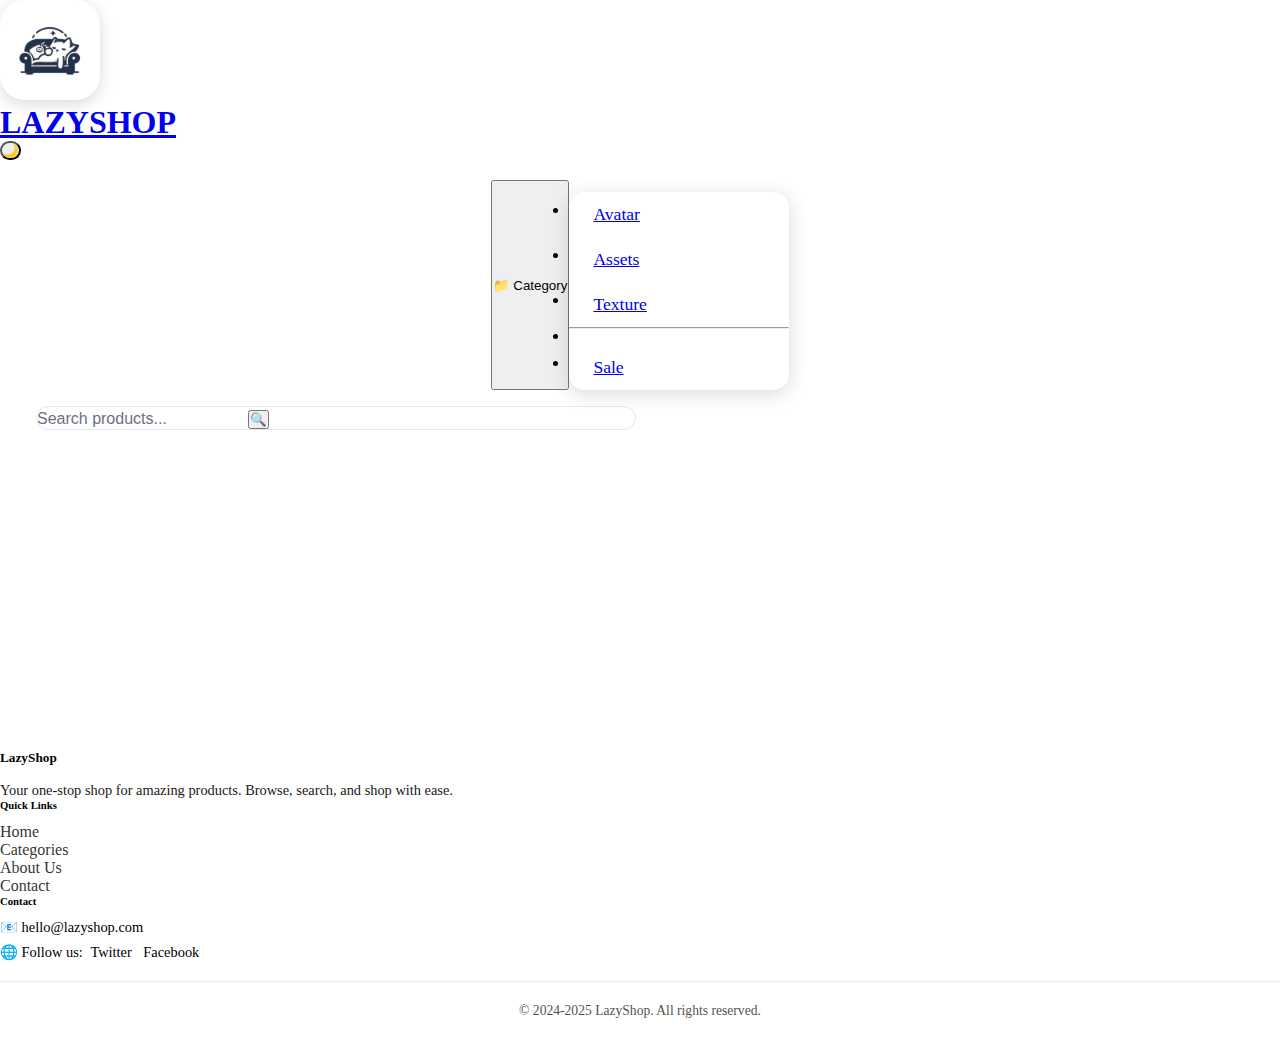
<file: index.html>
<!DOCTYPE html>
<html lang="en">
<head>
    <meta charset="UTF-8">
    <meta name="viewport" content="width=device-width, initial-scale=1.0, viewport-fit=cover">
    <meta name="description" content="LazyShop - Browse and shop amazing products easily">
    <meta name="theme-color" content="#0d6efd">
    <meta name="apple-mobile-web-app-capable" content="yes">
    <meta name="apple-mobile-web-app-status-bar-style" content="black-translucent">
    
    <title>LazyShop - Shop Amazing Products</title>

    <!-- Bootstrap CSS -->
    <link href="https://cdn.jsdelivr.net/npm/bootstrap@5.3.8/dist/css/bootstrap.min.css" rel="stylesheet" integrity="sha384-sRIl4kxILFvY47J16cr9ZwB07vP4J8+LH7qKQnuqkuIAvNWLzeN8tE5YBujZqJLB" crossorigin="anonymous">
    
    <!-- Font Awesome Icons -->
    <link rel="stylesheet" href="https://cdnjs.cloudflare.com/ajax/libs/font-awesome/6.4.0/css/all.min.css" integrity="sha512-iecdLmaskl7CVJkEZSMUkrQ6usznlIcFfuGbzIrjw4oew2QszarSnsbIqnTYn3Z0zV1KSLeJw4bAk/gHccv2Pw==" crossorigin="anonymous" referrerpolicy="no-referrer">
    
    <!-- Global Styles -->
    <link rel="stylesheet" href="./style.css">
    <link rel="stylesheet" href="./style/card.css">
    
    <!-- Preload critical resources -->
    <link rel="preload" href="./public/logo.png" as="image">
</head>
<body>
    <!-- Header -->
    <m-header></m-header>
    
    <!-- Main Content -->
    <m-card-container></m-card-container>
    
    <!-- Modal -->
    <m-modal></m-modal>
    
    <!-- Footer -->
    <m-footer></m-footer>
    
    <!-- Bootstrap JS -->
    <script src="https://cdn.jsdelivr.net/npm/bootstrap@5.3.8/dist/js/bootstrap.bundle.min.js" integrity="sha384-FKyoEForCGlyvwx9Hj09JcYn3nv7wiPVlz7YYwJrWVcXK/BmnVDxM+D2scQbITxI" crossorigin="anonymous"></script>
    
    <!-- Web Components & Custom Elements -->
    <script type="module" src="./components/components.js"></script>
    
    <!-- Utility Functions (must load before other scripts) -->
    <script src="./scripts/utils.js"></script>
    
    <!-- Data Handling Scripts -->
    <script src="./scripts/handleData.js"></script>
    <script src="./scripts/loadData.js"></script>
    
    <!-- Load initial data -->
    <script>
        // Load initial data with error handling
        if (typeof loadData === 'function') {
            window.addEventListener('DOMContentLoaded', () => {
                loadData('AVATAR');
            });
        }
    </script>
    
    <!-- Dropdown, Search, Modal Close Handlers -->
    <script src="./scripts/dropdown.js"></script>
    <script src="./scripts/search.js"></script>
    <script src="./scripts/modalClose.js"></script>
    
    <!-- Cart Management -->
    <script src="./scripts/cart.js"></script>
    
    <!-- Pagination (optional) -->
    <script src="./scripts/pagination.js"></script>
    
    <!-- Theme Toggle (Dark Mode) -->
    <script src="./scripts/theme.js"></script>
    
    <!-- Analytics & Tracking (optional) -->
    <script>
        // Track user interactions
        window.addEventListener('search-completed', (e) => {
            console.log('Search completed:', e.detail);
        });
        
        window.addEventListener('cart-updated', (e) => {
            console.log('Cart updated:', e.detail);
        });
    </script>
</body>
</html>
</file>
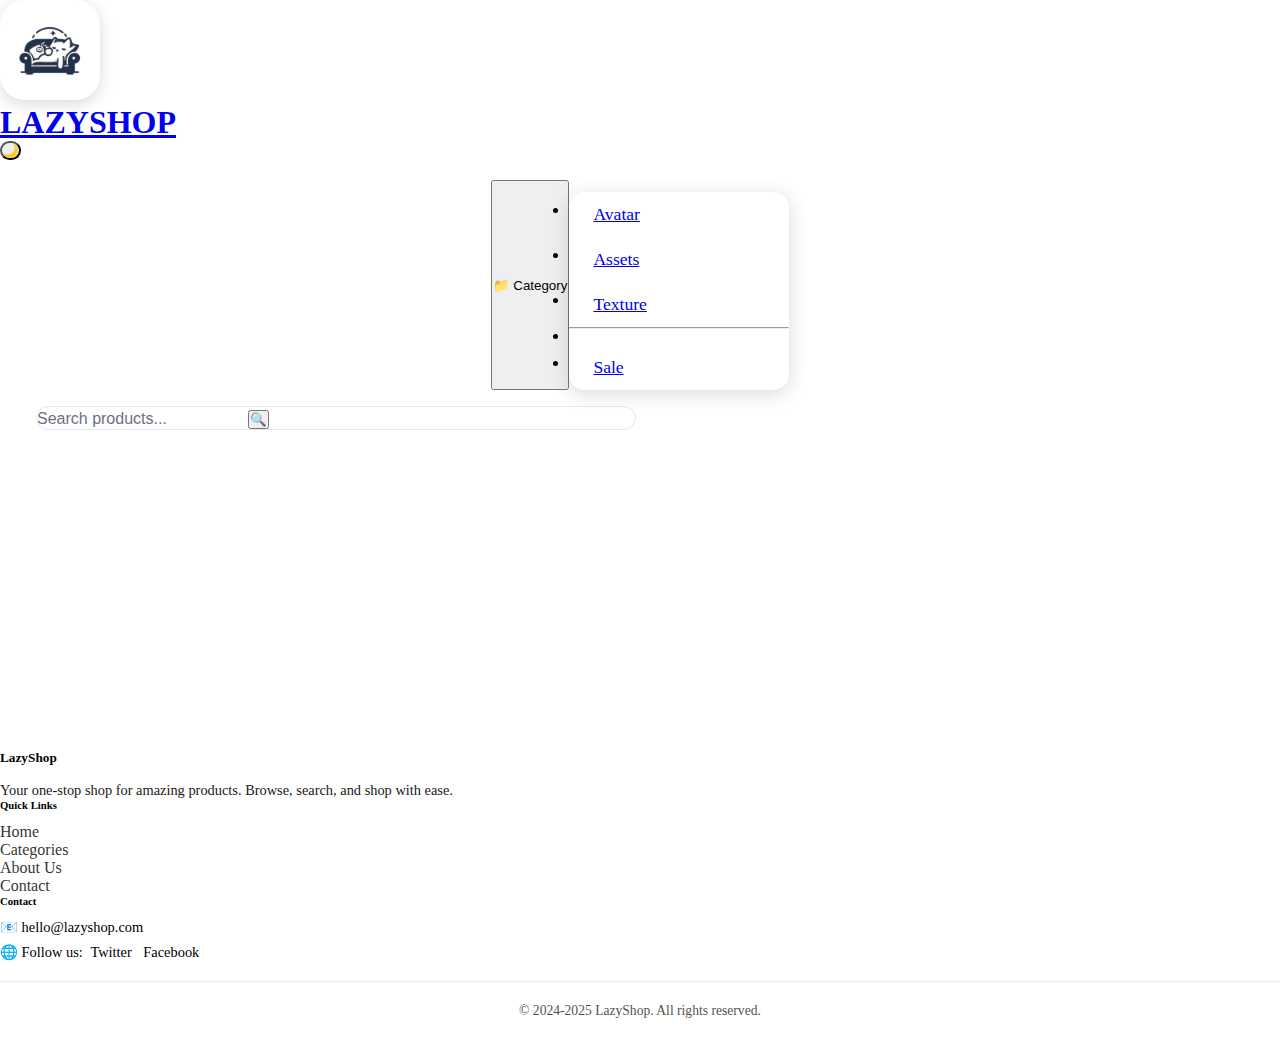
<file: avatar.html>
<!DOCTYPE html>
<html lang="en">
<head>
    <meta charset="UTF-8">
    <meta name="viewport" content="width=device-width, initial-scale=1.0">
    <title>LazyShop!</title>

    <link href="https://cdn.jsdelivr.net/npm/bootstrap@5.3.8/dist/css/bootstrap.min.css" rel="stylesheet" integrity="sha384-sRIl4kxILFvY47J16cr9ZwB07vP4J8+LH7qKQnuqkuIAvNWLzeN8tE5YBujZqJLB" crossorigin="anonymous">
    <link rel="stylesheet" href="./style.css">
    <link rel="stylesheet" href="./style/card.css">
</head>
<body>
    <m-header></m-header>
    <m-card-container></m-card-container>
    <m-footer></m-footer>
    <script src="https://cdn.jsdelivr.net/npm/bootstrap@5.3.8/dist/js/bootstrap.bundle.min.js" integrity="sha384-FKyoEForCGlyvwx9Hj09JcYn3nv7wiPVlz7YYwJrWVcXK/BmnVDxM+D2scQbITxI" crossorigin="anonymous"></script>
    <script type="module" src="./components/components.js"></script>
    <!---->
    <script src="./scripts/handleData.js"></script>
    <script src="./scripts/loadData.js"></script>
    <script>loadData('AVATAR');</script>
</body>
</html>
</file>
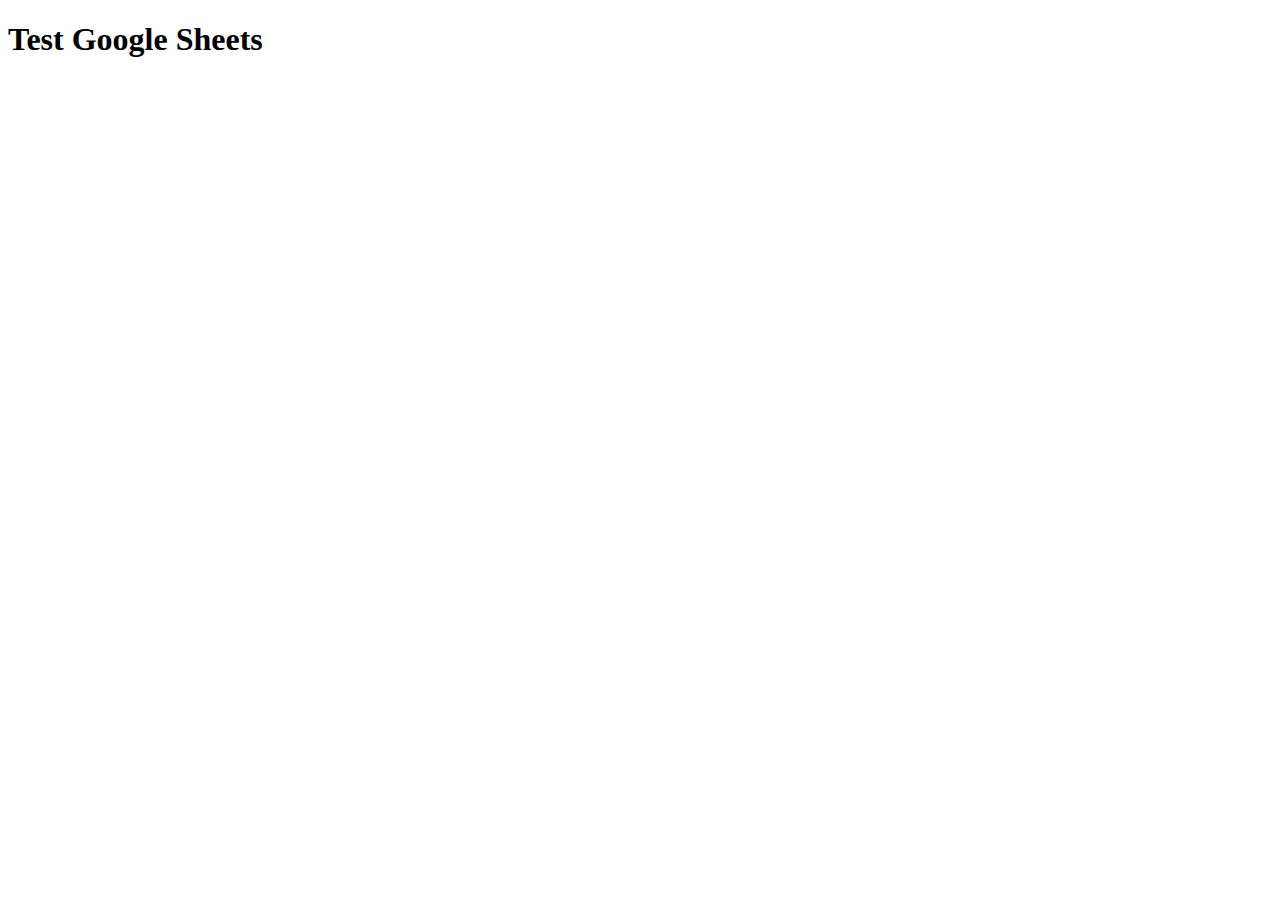
<file: test.html>
<!DOCTYPE html>
<html lang="en">
<head>
  <meta charset="UTF-8">
  <title>Test Google Sheets</title>
</head>
<body>
  <h1>Test Google Sheets</h1>

  <script>
    // Hàm callback JSONP
    function handleData(data) {
      console.log("Dữ liệu mới từ Google Sheets:", data);
      // hiển thị ra trang để dễ kiểm tra
      document.body.innerHTML += "<pre>" + JSON.stringify(data, null, 2) + "</pre>";
    }
  </script>

  <!-- Gọi Apps Script JSONP -->
  <script src="https://script.google.com/macros/s/AKfycbxHcScV1xSOVetZH0eUud5wfHGuKl011qv-7kXgYLoL/exec?callback=handleData"></script>
</body>
</html>
</file>
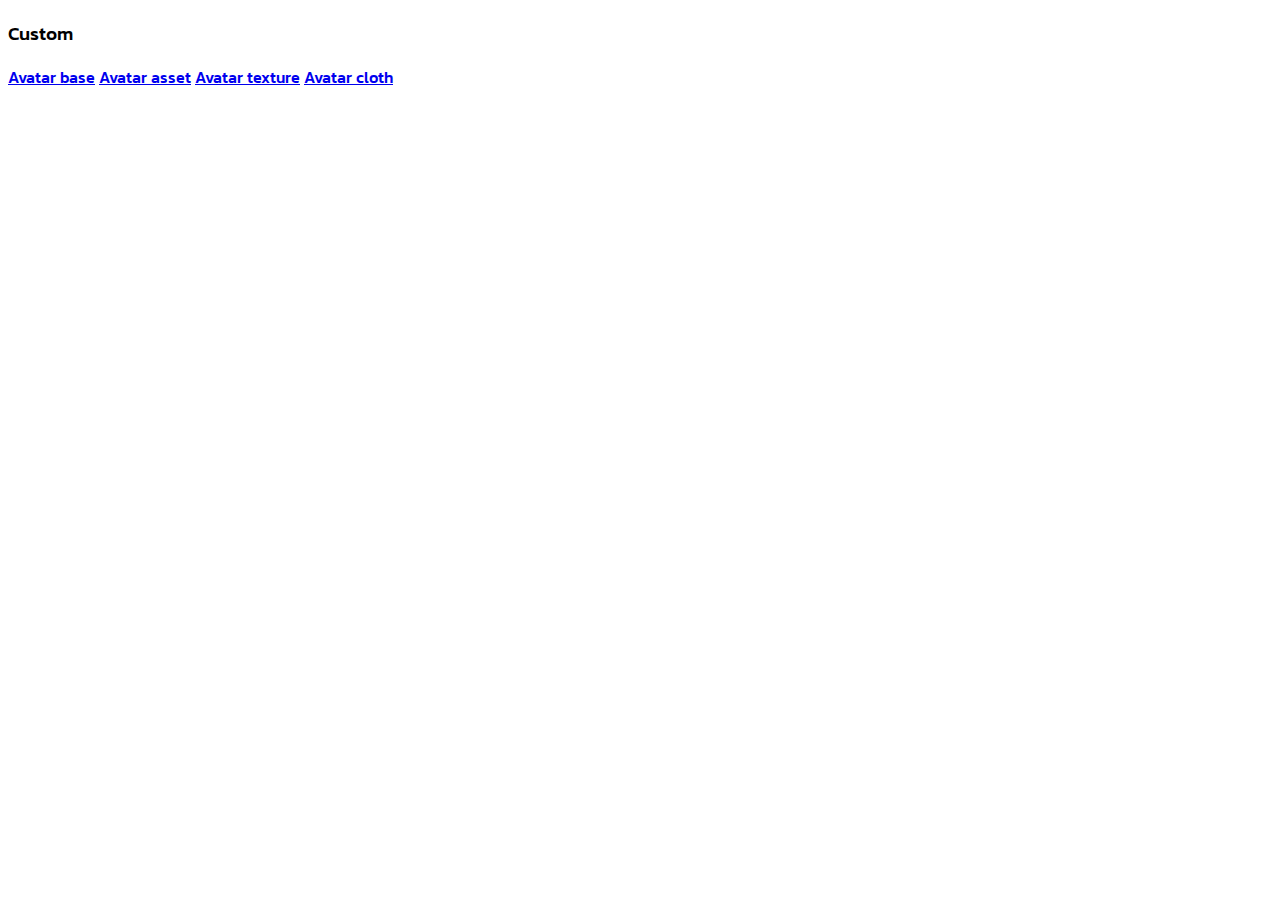
<file: pages/shop.html>
<!DOCTYPE html>
<html lang="en">
<head>
    <meta charset="UTF-8">
    <meta name="viewport" content="width=device-width, initial-scale=1.0">

    <link rel="stylesheet" href="../css/font.css">
    
    <!--bootstrap css-->
    <link href="https://cdn.jsdelivr.net/npm/bootstrap@5.3.6/dist/css/bootstrap.min.css" rel="stylesheet" integrity="sha384-4Q6Gf2aSP4eDXB8Miphtr37CMZZQ5oXLH2yaXMJ2w8e2ZtHTl7GptT4jmndRuHDT" crossorigin="anonymous">

    <title>Shop</title>
</head>
<body>
    
    <!--MAIN-->
    <main class="container mt-3">
        <div class="row">

            <div class="col-2">
                <div class="list-group">

                    <h3>Custom</h3>

                    <a href="#" class="list-group-item list-group-item-action">Avatar base</a>
                    <a href="#" class="list-group-item list-group-item-action">Avatar asset</a>
                    <a href="#" class="list-group-item list-group-item-action">Avatar texture</a>
                    <a href="#" class="list-group-item list-group-item-action">Avatar cloth</a>
            </div>

            <div class="col-10">

            </div>

        </div>
    </main>

    <!--bootstrap js-->
    <script src="https://cdn.jsdelivr.net/npm/bootstrap@5.3.6/dist/js/bootstrap.bundle.min.js" integrity="sha384-j1CDi7MgGQ12Z7Qab0qlWQ/Qqz24Gc6BM0thvEMVjHnfYGF0rmFCozFSxQBxwHKO" crossorigin="anonymous"></script>
</body>
</html>
</file>
<file: style.css>
*{
    margin: 0;
    padding: 0;
    box-sizing: border-box;
}
</file>
<file: style/card.css>
.card {
    width: min(250px, calc(100vw - 40px));
    background: var(--card-bg, #fff);
    border-radius: 12px;
    box-shadow: 0 2px 8px var(--shadow, rgba(0,0,0,0.08));
    display: flex;
    flex-direction: column;
    align-items: center;
    padding: 16px;
    margin: 12px;
    transition: transform 0.3s ease, box-shadow 0.3s ease;
    overflow: hidden;
}

.card:hover {
    transform: translateY(-8px);
    box-shadow: 0 8px 20px var(--shadow, rgba(0,0,0,0.12));
}

.card-logo {
    width: 100%;
    aspect-ratio: 1;
    max-width: 180px;
    display: flex;
    align-items: center;
    justify-content: center;
    background: var(--page-bg, #f0f0f0);
    border-radius: 8px;
    margin-bottom: 16px;
    overflow: hidden;
    border: 1px solid var(--border-color, #e5e7eb);
}

.card-logo img {
    width: 100%;
    height: 100%;
    object-fit: contain;
    padding: 8px;
    background: var(--card-bg, white);
}

.card-content {
    width: 100%;
    display: flex;
    flex-direction: column;
    align-items: center;
    gap: 12px;
    text-align: center;
}

.card-title {
    font-size: 1.1rem;
    font-weight: 600;
    margin: 0;
    color: var(--text-color, #111827);
    display: -webkit-box;
    -webkit-line-clamp: 2;
    -webkit-box-orient: vertical;
    overflow: hidden;
    text-overflow: ellipsis;
    word-break: break-word;
    width: 100%;
}

.card-detail {
    padding: 8px 20px;
    background: var(--primary, #007bff);
    color: white;
    border: none;
    border-radius: 6px;
    cursor: pointer;
    font-size: 0.95rem;
    font-weight: 500;
    transition: all 0.2s ease;
    width: 100%;
}

.card-detail:hover {
    background: #0056b3;
    transform: translateY(-2px);
    box-shadow: 0 4px 12px rgba(0, 0, 0, 0.15);
}

.card-detail:active {
    transform: translateY(0);
}

/* Mobile responsive */
@media (max-width: 640px) {
    .card {
        width: calc(50% - 16px);
        min-width: 140px;
        padding: 10px;
        margin: 8px;
        max-width: 180px;
    }
    
    .card-logo {
        max-width: 120px;
        aspect-ratio: 1;
        margin-bottom: 8px;
    }
    
    .card-title {
        font-size: 0.9rem;
        margin: 0 0 8px 0;
    }
    
    .card-detail {
        font-size: 0.85rem;
        padding: 6px 12px;
        width: 100%;
    }
}

/* Tablet responsive */
@media (min-width: 641px) and (max-width: 1024px) {
    .card {
        width: min(240px, calc(50vw - 30px));
    }
}
</file>
<file: css/font.css>
@import url('https://fonts.googleapis.com/css2?family=Kanit:wght@500&family=Poetsen+One&family=Roboto+Mono:ital,wght@0,100..700;1,100..700&family=Winky+Sans:ital,wght@0,300..900;1,300..900&display=swap');

*{
    font-family: "Kanit", sans-serif;
    font-weight: 500;
    font-style: normal;
}
</file>
